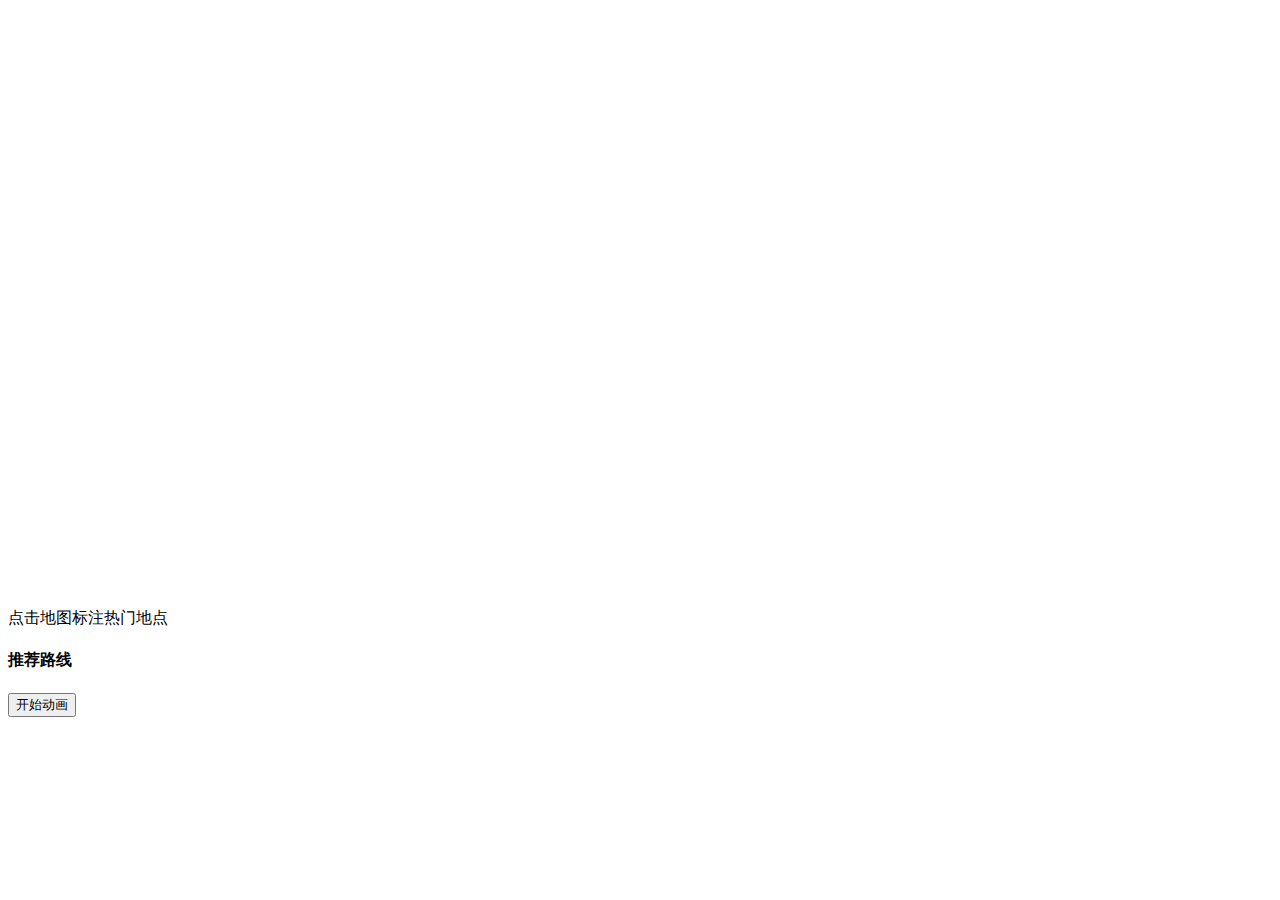
<file: 案例/index.html>
<!DOCTYPE html>
<html lang="en">
<head>
    <meta charset="UTF-8">
    <meta http-equiv="X-UA-Compatible" content="IE=edge">
    <meta name="viewport" content="width=device-width, initial-scale=1.0">
    <title>智慧校园</title>
    <!-- 引入资源 -->
    <link rel="stylesheet" href="https://a.amap.com/jsapi_demos/static/demo-center/css/demo-center.css"/>
    <link rel="stylesheet" href="./css/index.css">
    <script type="text/javascript">
        window._AMapSecurityConfig = {
            securityJsCode:'fe48b99b2236fc7e747d9418b6661974',
        }
    </script>
    <script type="text/javascript" src="https://webapi.amap.com/maps?v=2.0&key=597c5c3a47b28328c6d3e1d82a8446b4&plugin=AMap.GeoJSON"></script> 
    <script src="./js/store.js"></script>
</head>
<body>
    <!-- 创建地图容器 -->
    <div id="container"></div>
    <div class="info">点击地图标注热门地点</div>
    <div class="input-card">
        <h4>推荐路线</h4>
        <div class="input-item">
            <button class="btn" onclick="startAnimation()">开始动画</button>
        </div>
    </div>
    <!-- 记载地图 -->
    <script>
        // 定义一个变量，保存一个对象
        var map = new AMap.Map('container',{
            center:[114,30],//设置地图中心点的经纬度
            zoom:12,  //地图的缩放比例（3-20）
            viewMode:'3D',  //放大后有3D效果
            pitch:45   //3D俯视角度
        })

     //  加载控件
    //  5.1安装plugin
    AMap.plugin([
            'AMap.ToolBar',
            'AMap.Scale',
            'AMap.HawkEye',
            'AMap.MapType',
            'AMap.Geolocation',
            'AMap.ControlBar',
            'AMap.MoveAnimation'
        ], 
        function(){
                map.addControl(new AMap.ToolBar({
                    position:{
                        top:'180px',
                        right:'40px'
                    }
                })),
                map.addControl(new AMap.HawkEye({isOpen:true}));
                map.addControl(new AMap.MapType({
                    position:{
                        top:'300px',
                        right:'40px'
                    }
                }));
                map.addControl(new AMap.Geolocation());
                map.addControl(new AMap.ControlBar());
                // map.addControl(new AMap.MoveAnimation());
        });

        //定义一个全局变量
        var geojson = new AMap.GeoJSON({
            geoJSON:null,
        })
        // 如果存在数据，那么才导入数据
        if(JSON.stringify(getData())!='[]'){
            // 导入数据
            geojson.importData(getData());
            // 恢复旧数据的点击事件
            geojson.eachOverlay(function(item){
               item.on('click',function(e){
                // 让点击的marker对象+1
                var ext = item.getExtData()
                var click = ++ext._geoJsonProperties.click
                var infowindow = new AMap.InfoWindow({
                    anchor:'top-center',
                    content:`<div>打卡了${click}次</div>`
                })
                // 显示（打开信息窗口）
                infowindow.open(map,item.getPosition())
                
                saveData(geojson.toGeoJSON())
                }) 
            })
        }
        
        map.add(geojson)

        // 监听地图的点击事件
        map.on('click',function(e){
            var marker = new AMap.Marker({
                position:e.lnglat,
                extData:{
                    _geoJsonProperties:{
                        gid:geojson.getOverlays().length+1,
                        click:0
                    }
                }
            })
            // 使用覆盖物的点击事件
            marker.on('click',function(e){
                // 让点击的marker对象+1
                var ext = marker.getExtData()
                var click = ++ext._geoJsonProperties.click
                // 消息提示
                var infowindow = new AMap.InfoWindow({
                    anchor:'top-center',
                    content:`<div>打卡了${click}次</div>`
                })
                // 显示（打开信息窗口）
                infowindow.open(map,marker.getPosition())
                saveData(geojson.toGeoJSON())
            })


            // 通过geojson来管理覆盖物
            geojson.addOverlay(marker)
            // 将geojson这个对象转换成标准的geojson格式
            saveData(geojson.toGeoJSON())
        })

        // 点击路径规划事件
        function startAnimation(){
            // 实现路径规划（导航）
            AMap.plugin('AMap.Driving',function(){
                var driving = new AMap.Driving({
                    map:map,
                    // 驾车策略
                    policy:AMap.DrivingPolicy.LEAST_TIME,
                })
                // 设置起点和终点
                var start =  new AMap.LngLat(114.4000,30.5812)
                var end = new AMap.LngLat(114.342,30.24221)

                // 通过geojson得到每一个点的坐标
                var opts = {
                    waypoints:[]
                }
                //将每个点都传进数组里面去 
                geojson.eachOverlay(function(item){
                    opts.waypoints.push(item.getPosition())
                })

                driving.search(start,end,opts,function(status,result){
                    if(status=='complete'){

                    var lineArr =[]
                    
                    // 把每个点添加进数组
                    result.routes[0].steps.forEach(function(item){
                        lineArr.push(...item.path)
                    })

                    //    轨迹模拟
                    var marker = new AMap.Marker({
                        map:map,
                        position:start,
                        icon:'https://webapi.amap.com/images/car.png',
                        offset:new AMap.Pixel(-26,-13),
                        autoRotation:true,
                        angle:-180
                    })

                    var passedPolyline = new AMap.Polyline({
                        map:map,
                        strokeColor:"#AF5",
                        strokeWeight:6
                    })

                    marker.on('moving',function(e){
                        passedPolyline.setPath(e.passedPath)
                    })
                    // 展示
                    map.setFitView()
                    // 每隔一段时间移动
                    marker.moveAlong(lineArr,{
                        duration:500,
                        // autoRotation:true
                    })

                    }else{
                        console.log("规划失败");
                    }
                })
            })

        }
    </script>
</html>
</file>
<file: 案例/css/index.css>
html,body
#container{
    width: 1200px;
    height: 600px;
}
</file>
